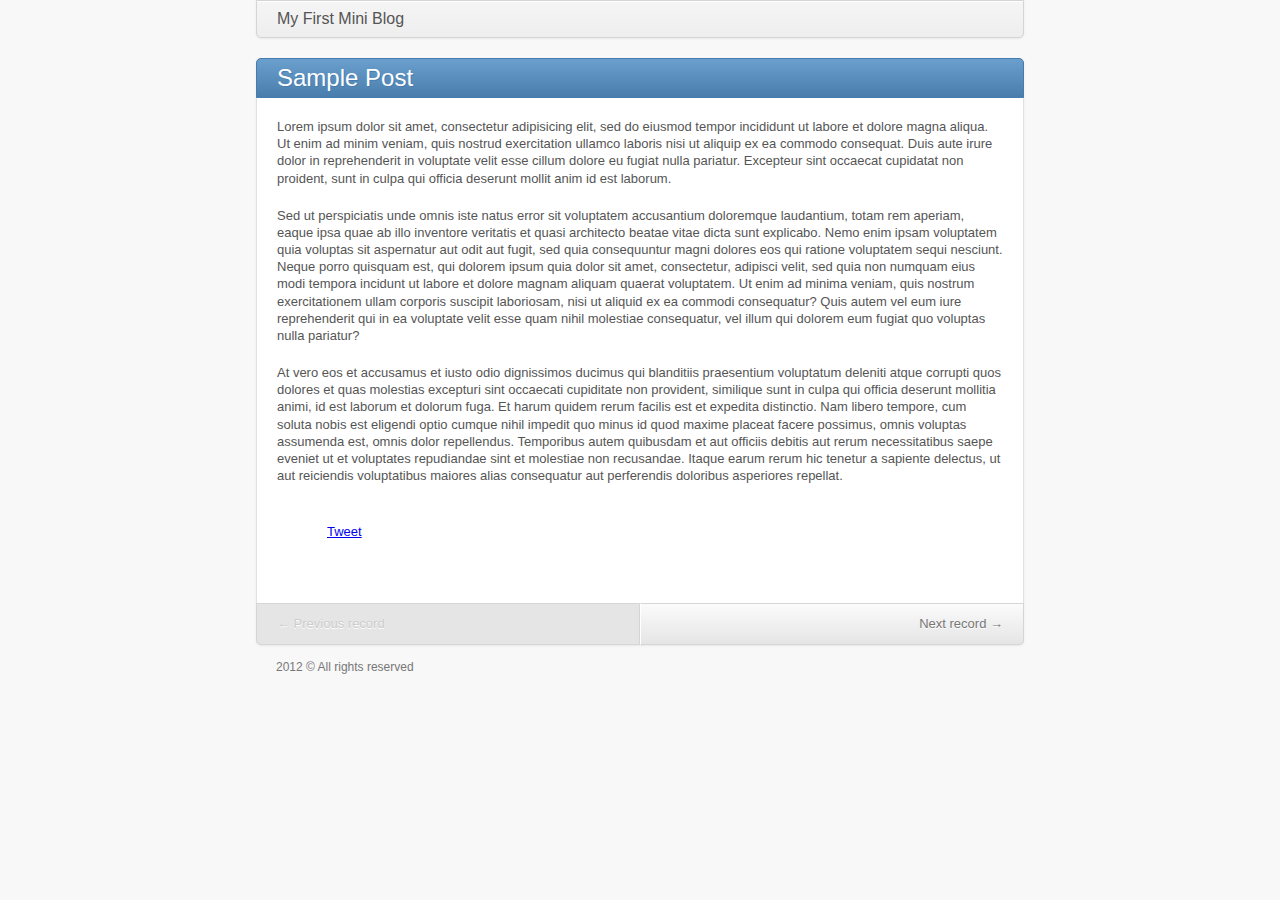
<file: index.html>
<!DOCTYPE HTML>
<html>
<head>
  <meta charset="UTF-8">
  <title>Blog</title>
  <meta name="description" content="" />
  <link rel="stylesheet" href="stylesheets/base.css" />
  <script src="http://ajax.googleapis.com/ajax/libs/jquery/1.8.3/jquery.min.js"></script>
  <script type="text/javascript" src="javascripts/blog.js"></script>
  <script type="text/javascript" src="javascripts/init.js"></script>
</head>
<body>
  <div class="wrapper">
    <div class="header">
      <h1>My First Mini Blog</h1>
    </div>
    <div class="body">
      <div id="entry_body"></div>
      <div id="navigation" class="navigation">
        <a href="#" class="back">&larr; Previous record</a>
        <a href="#" class="forward">Next record &rarr;</a>
      </div>
    </div>
    <div class="footer">
      2012 &copy; All rights reserved
    </div>
  </div>
</body>
</html>
</file>
<file: stylesheets/base.css>
@import "reset.css";

body {
  font: 13px Arial;
  color: #555;
  background: #F8F8F8;
}

p {
  line-height: 1.321em;
  margin-bottom: 20px;
}

.wrapper {
  width: 768px;
  margin: 0 auto;
}

h2{
  font-size: 18px;
  margin-bottom: 10px;
}
.header {
  height: 36px;
  padding: 0 20px;
  background-color: #EEEEEE;
  background-image: -moz-linear-gradient(center top , #F5F5F5 0%, #EEEEEE 100%);
  background-image: -ms-linear-gradient(top, #F5F5F5, #EEEEEE);
  background-image: -webkit-gradient(linear, 0 0, 0 100%, from(#F5F5F5), to(#EEEEEE));
  background-image: -webkit-linear-gradient(top, #F5F5F5, #EEEEEE);
  background-image: -o-linear-gradient(top, #F5F5F5, #EEEEEE);
  background-image: linear-gradient(top, #F5F5F5, #EEEEEE);
  background-repeat: repeat-x;
  filter: progid:DXImageTransform.Microsoft.gradient(startColorstr='#F5F5F5', endColorstr='#EEEEEE', GradientType=0);
  -moz-box-shadow: 0 1px 0 #FFFFFF inset, 0 1px 2px rgba(100, 100, 100, 0.1);
  -webkit-box-shadow: 0 1px 0 #FFFFFF inset, 0 1px 2px rgba(100, 100, 100, 0.1);
  box-shadow: 0 1px 0 #FFFFFF inset, 0 1px 2px rgba(100, 100, 100, 0.1);
  border: 1px solid #d5d5d5;
  -moz-border-radius: 0 0 5px 5px;
  -webkit-border-radius: 0 0 5px 5px;
  border-radius: 0 0 5px 5px;
  position: relative;
  z-index: 5;
}

.header h1 {
  font-size: 16px;
  padding: 9px 0;
}

.body {
  position: relative;
  background: #fff;
  border: 1px solid #E1E1E1;
  -moz-border-radius: 5px;
  -webkit-border-radius: 5px;
  border-radius: 5px;
  -moz-box-shadow: 0 1px 0 #FFFFFF inset, 0 1px 2px rgba(100, 100, 100, 0.1);
  -webkit-box-shadow: 0 1px 0 #FFFFFF inset, 0 1px 2px rgba(100, 100, 100, 0.1);
  box-shadow: 0 1px 0 #FFFFFF inset, 0 1px 2px rgba(100, 100, 100, 0.1);
  margin: 20px 0 5px 0;
  padding-bottom: 40px;
  min-height: 400px;
}


.post-heading {
  padding: 5px 20px;
  background: #497EAC;
  background-image: -moz-linear-gradient(center top , #6BA0CE, #497EAC);
  background-image: -ms-linear-gradient(top, #6BA0CE, #497EAC);
  background-image: -webkit-gradient(linear, 0 0, 0 100%, from(#6BA0CE), to(#497EAC));
  background-image: -webkit-linear-gradient(top, #6BA0CE, #497EAC);
  background-image: -o-linear-gradient(top, #6BA0CE, #497EAC);
  background-image: linear-gradient(top, #6BA0CE, #497EAC);
  background-repeat: repeat-x;
  filter: progid:DXImageTransform.Microsoft.gradient(startColorstr='#6BA0CE', endColorstr='#497EAC', GradientType=0);
  border: 1px solid #477DAE;
  -moz-border-radius: 5px 5px 0 0;
  -webkit-border-radius: 5px 5px 0 0;
  border-radius: 5px 5px 0 0;
  margin: -1px -1px 0 -1px;
}

.post-heading h1 {
  font-size: 24px;
  color: #fff;
  text-shadow: 1px 1px 0px #477DAE;
}

.post-body {
  padding: 20px;
}

.navigation {
  position: absolute;
  bottom: 0;
}
.navigation .back, .navigation .forward {
  display: block;
  width: 362px;
  height: 40px;
  line-height: 40px;
  text-decoration: none;
}
.navigation a {
  color: #777;
  text-shadow: 0 1px 0 #fff;
  background-image: -moz-linear-gradient(center top , #FBFBFB, #E5E5E5);
  background-image: -ms-linear-gradient(top, #FBFBFB, #E5E5E5);
  background-image: -webkit-gradient(linear, 0 0, 0 100%, from(#FBFBFB), to(#E5E5E5));
  background-image: -webkit-linear-gradient(top, #FBFBFB, #E5E5E5);
  background-image: -o-linear-gradient(top, #FBFBFB, #E5E5E5);
  background-image: linear-gradient(top, #FBFBFB, #E5E5E5);
  background-repeat: repeat-x;
  filter: progid:DXImageTransform.Microsoft.gradient(startColorstr='#FBFBFB', endColorstr='#E5E5E5', GradientType=0);
}

.navigation .back {
  float: left;
  padding-left: 20px;
  border: 1px solid #d5d5d5;
  margin: 0 0 -1px -1px;
  -moz-border-radius: 0 0 0 5px;
  -webkit-border-radius: 0 0 0 5px;
  border-radius: 0 0 0 5px;
}

.navigation a:hover {
  background: #E5E5E5;
}

.navigation .forward {
  float: right;
  padding-right: 20px;
  text-align: right;
  margin: 0 -1px -1px 0;
  border: 1px solid #d5d5d5;
  border-left: 1px solid #fff;
  -moz-border-radius: 0 0 0 5px;
  -webkit-border-radius: 0 0 0 5px;
  border-radius: 0 0 5px 0;
}

.navigation .back.disabled,
.navigation .forward.disabled {
  color: #ccc;
  background: #E5E5E5;
  cursor: default;
}

.footer {
  padding: 10px 20px;
  font-size: 12px;
  color: #777;
}

.social-likes {
  clear: both;
  position: relative;
  padding: 0px 20px 40px 20px;
}

.social-likes #facebook-widget,
.social-likes #twitter-widget,
.social-likes #vk-widget,
.social-likes #google-widget {
  float: left;
  margin-left: 50px;
}

.social-comments {
  width: 600px;
  margin: 0 auto;
  padding: 20px;
}
</file>
